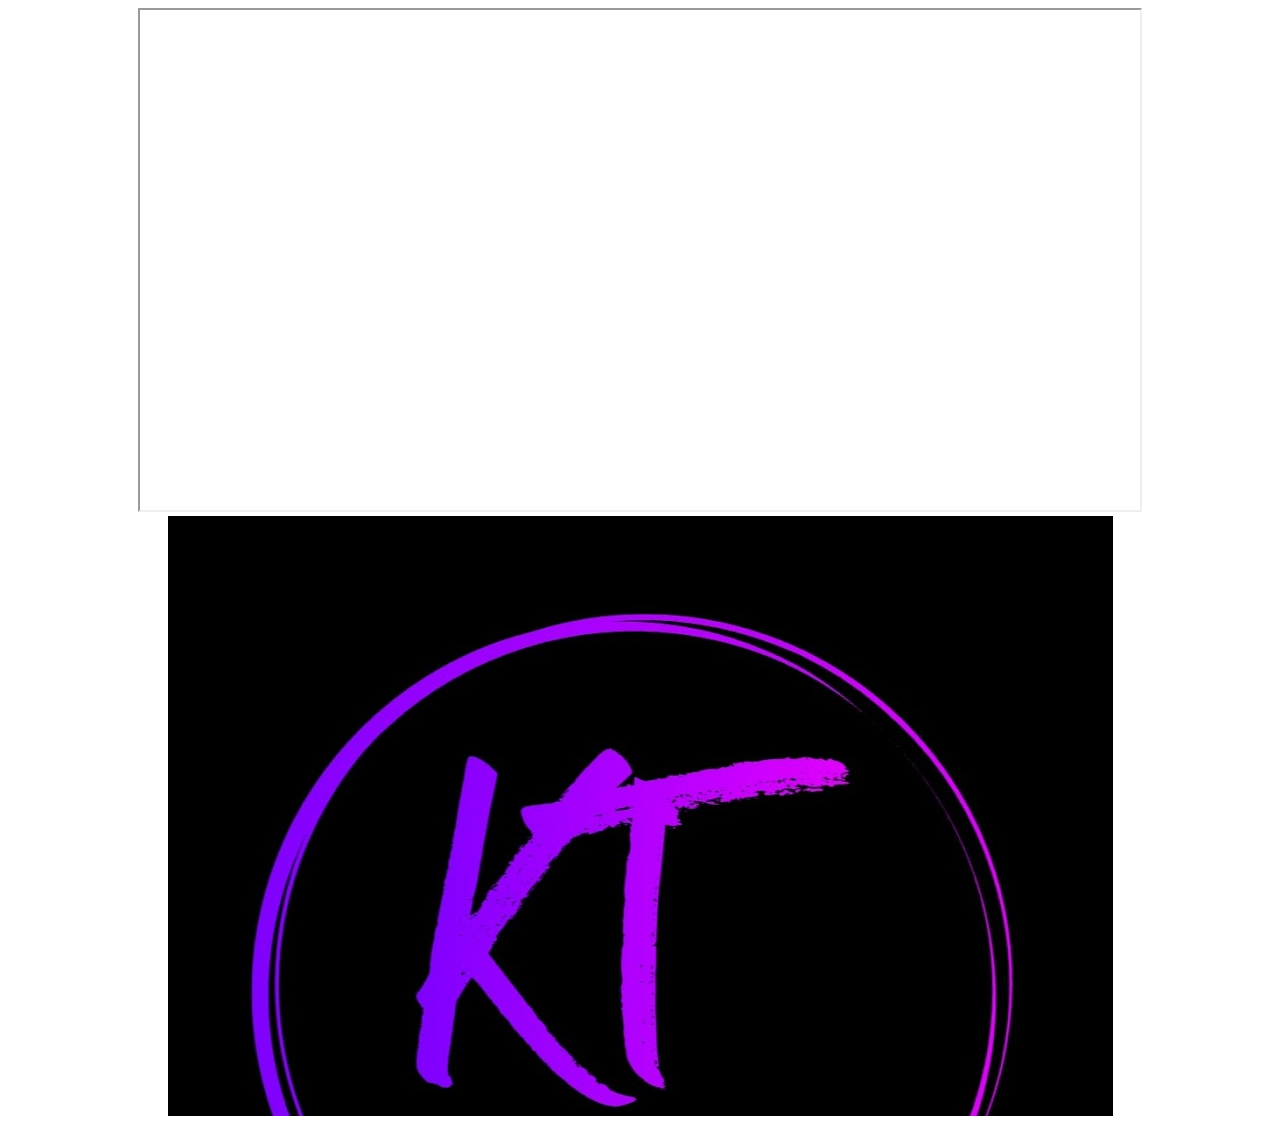
<file: index.html>
<!DOCTYPE html>
<html lang="en">
  <head>
    <meta charset="UTF-8" />
    <meta name="viewport" content="width=device-width, initial-scale=1.0" />
    <title>kicha</title>
  </head>
  <body>
    <center>
      <iframe
        src="https://kichatech.blogspot.com/2024/01/youtube-channel.html"
        frameborder="2"
        width="1000px"
        height="500"
      ></iframe>
      <img
        src="src/Screenshot_2024-01-15-01-12-17-693_com.android.chrome.jpg"
        alt="ff updates"
      />
    </center>
  </body>
</html>
</file>
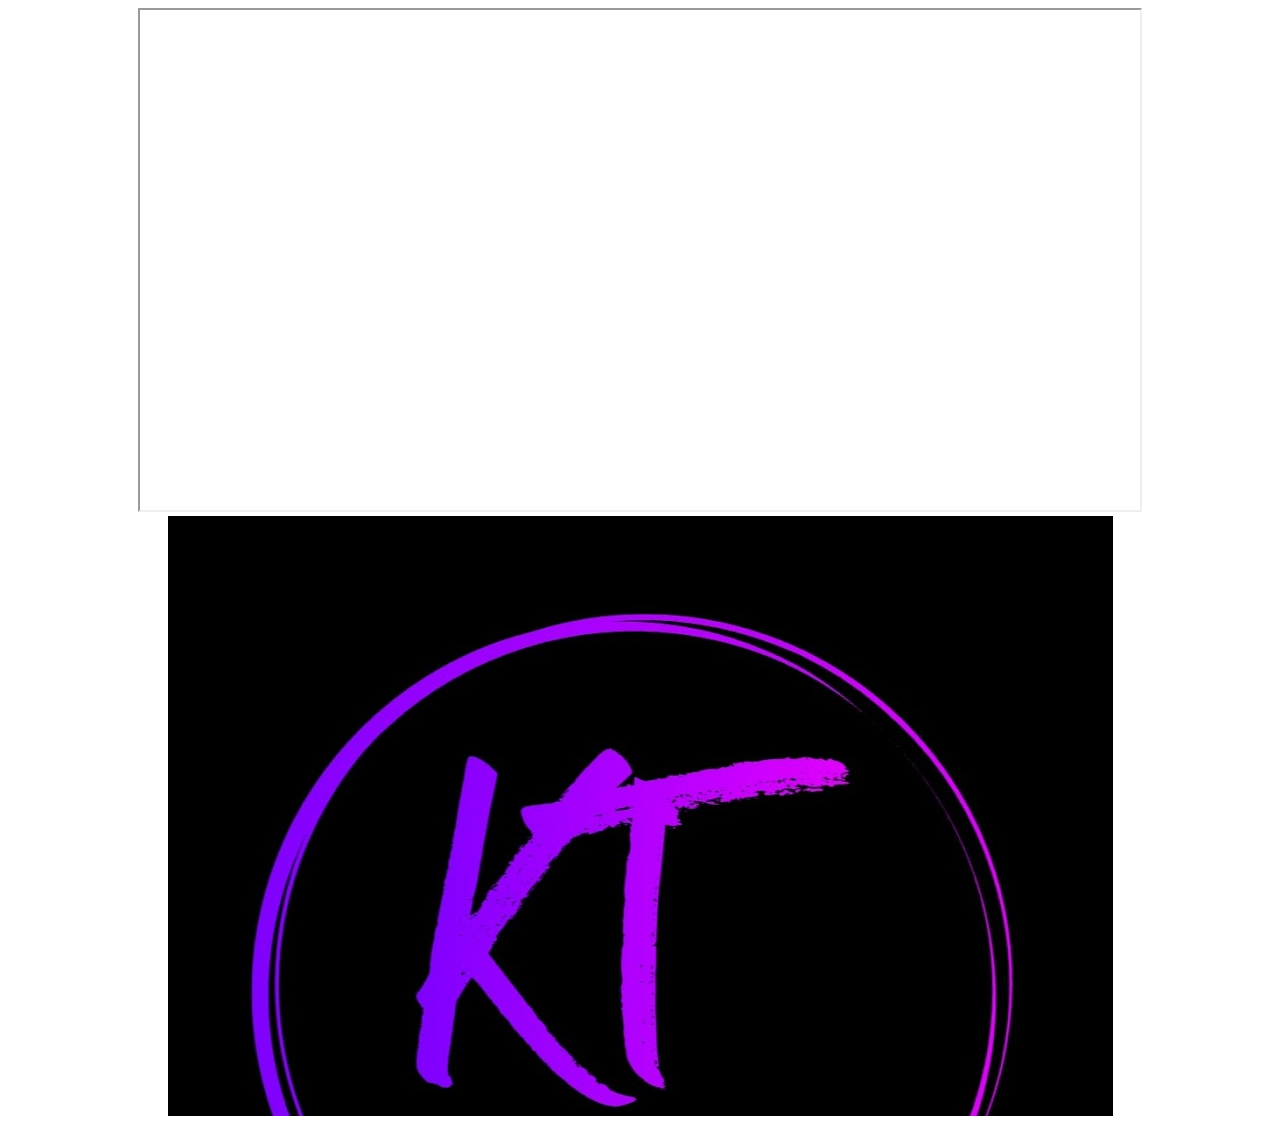
<file: kenstar.html>
<!DOCTYPE html>
<html lang="en">
  <head>
    <meta charset="UTF-8" />
    <meta name="viewport" content="width=device-width, initial-scale=1.0" />
    <title>kicha</title>
  </head>
  <body>
    <center>
      <iframe
        src="https://kichatech.blogspot.com/2024/01/youtube-channel.html"
        frameborder="2"
        width="1000px"
        height="500"
      ></iframe>
      <img
        src="/src/Screenshot_2024-01-15-01-12-17-693_com.android.chrome.jpg"
        alt="ff updates"
      />
    </center>
  </body>
</html>
</file>
